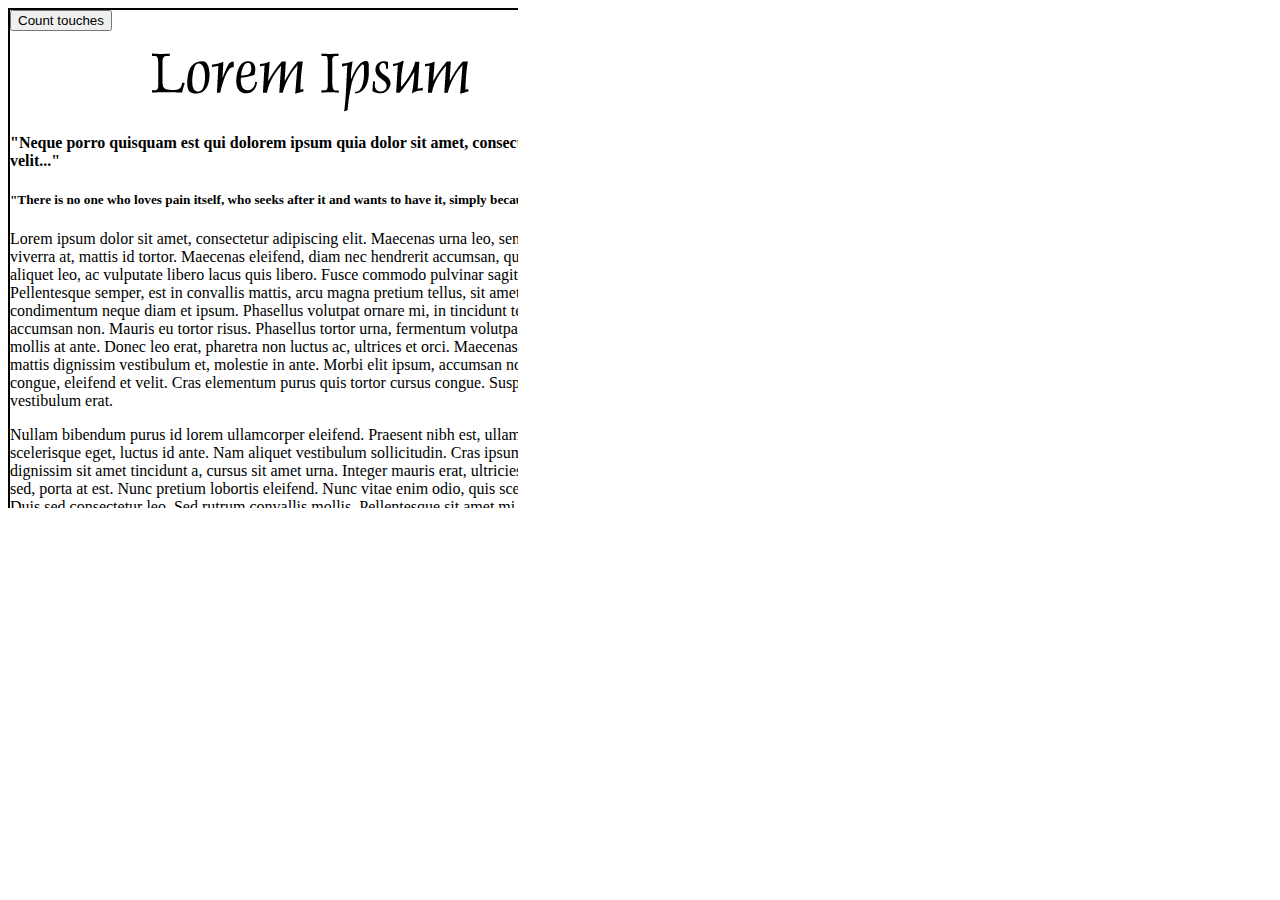
<file: mxTouch-master/example/index.html>
﻿<!DOCTYPE html>
<html >
<head>
<meta name="viewport"
	content="width=device-width, initial-scale=1.0, maximum-scale = 1.0, user-scalable = no" />
<meta http-equiv="Content-Type" content="text/html; charset=utf-8" />
<title>Multi-touch handler example page</title>
<link rel="stylesheet" type="text/css" href="styles.css" />
<script type="text/javascript" src="mxtouch.js"></script>
<script type="text/javascript" src="script.js"></script>
</head>
<body>

<div id="scroller">
	<div id="trace" class="trace">
		<input id="butt" type="button" value="Count touches" />
		<div id="HdrLeft"></div>
		<div id="HdrRight"></div>
		<h1><span>Lorem Ipsum</span></h1>
		<h4>"Neque porro quisquam est qui dolorem ipsum quia dolor sit amet, consectetur, adipisci velit..."</h4>
		<h5>"There is no one who loves pain itself, who seeks after it and wants to have it, simply because it is pain..."</h5>
		<p>
		Lorem ipsum dolor sit amet, consectetur adipiscing elit. Maecenas urna leo, semper ac viverra at, mattis id tortor. Maecenas eleifend, diam nec hendrerit accumsan, quam tortor aliquet leo, ac vulputate libero lacus quis libero. Fusce commodo pulvinar sagittis. Pellentesque semper, est in convallis mattis, arcu magna pretium tellus, sit amet condimentum neque diam et ipsum. Phasellus volutpat ornare mi, in tincidunt tellus accumsan non. Mauris eu tortor risus. Phasellus tortor urna, fermentum volutpat fringilla a, mollis at ante. Donec leo erat, pharetra non luctus ac, ultrices et orci. Maecenas felis purus, mattis dignissim vestibulum et, molestie in ante. Morbi elit ipsum, accumsan non convallis congue, eleifend et velit. Cras elementum purus quis tortor cursus congue. Suspendisse non vestibulum erat.
		</p>
		<p>
		Nullam bibendum purus id lorem ullamcorper eleifend. Praesent nibh est, ullamcorper ut scelerisque eget, luctus id ante. Nam aliquet vestibulum sollicitudin. Cras ipsum enim, dignissim sit amet tincidunt a, cursus sit amet urna. Integer mauris erat, ultricies et malesuada sed, porta at est. Nunc pretium lobortis eleifend. Nunc vitae enim odio, quis scelerisque urna. Duis sed consectetur leo. Sed rutrum convallis mollis. Pellentesque sit amet mi erat. Proin tincidunt velit nec metus pulvinar at luctus leo accumsan. In ac lorem urna. Ut mattis risus vitae sem viverra vitae pretium mauris suscipit. Vestibulum ante ipsum primis in faucibus orci luctus et ultrices posuere cubilia Curae;
		</p>
		<p>
		Curabitur non ante ante, quis lobortis dui. Mauris quis turpis sem, non vestibulum enim. Donec nulla metus, sollicitudin sit amet laoreet nec, eleifend a magna. Nunc facilisis scelerisque rutrum. In elementum turpis a orci accumsan elementum. Sed eget orci lorem. Sed rhoncus, est et porttitor laoreet, arcu diam eleifend arcu, non laoreet lorem quam sit amet nibh. Etiam accumsan, quam vel varius consequat, ante purus placerat urna, non tempus elit orci non nunc. Cras in dolor quis tellus tincidunt hendrerit. Pellentesque facilisis ullamcorper augue, id molestie tortor rutrum sit amet. Donec convallis justo non nunc semper luctus.
		</p>
		<p>
		In et dolor massa. Nam placerat elementum semper. Nulla facilisi. Mauris pretium dui a augue lacinia lacinia. Phasellus id fermentum nunc. Etiam quis luctus dolor. Quisque eget magna vitae diam tempor tincidunt. Vivamus sit amet diam neque, ut facilisis justo. In adipiscing, velit a dignissim eleifend, dui arcu semper enim, quis accumsan odio quam sed sapien.
		</p>
		<p>
		Donec placerat convallis molestie. Donec at dolor quis ligula consectetur bibendum. Maecenas nec sapien et tortor suscipit mattis. Aenean magna neque, hendrerit sed accumsan sit amet, malesuada quis felis. Proin cursus egestas dolor at interdum. Proin at magna sit amet ipsum eleifend tincidunt id et velit. Nulla mattis egestas ipsum ac euismod. Nulla ac volutpat lacus. Maecenas rhoncus vestibulum ipsum, quis elementum diam fringilla vel. Proin sit amet dolor eu tortor aliquam mattis non quis magna. Cras sed orci leo, sed fermentum tortor. Nullam scelerisque purus commodo dui interdum non pulvinar enim accumsan. Proin a lorem lacus, quis elementum justo. Etiam commodo placerat magna. Donec posuere, quam sit amet rutrum ultricies, nibh nisl interdum ipsum, vel molestie neque orci nec purus. Aliquam semper sapien vel risus commodo tempor.
		</p>
		<div id="generated">Generated by <a href="http://www.lipsum.com/" title="Lorem Ipsum">Lorem Ipsum</a></div>
	</div>
</div>

</body>
</html>
</file>
<file: mxTouch-master/example/styles.css>
﻿h1 {
    background: url("images/lorem.gif") no-repeat scroll center top transparent;
    height: 60px;
}

h1 span {
    display: none;
}

h2 {
    font-size: 12px;
    height: 26px;
    text-align: left;
}

h2 span {
    display: none;
}

#scroller{
	width: 510px;
	height: 500px;
	overflow: hidden;
}

.trace{
	border: #000000 solid 2px;
	/*position: absolute;*/
	width: 600px;
	height: 1800px;
	
	overflow: hidden;
}

.object{
	position: relative;
}

.racer{
	width: 20px;
	height: 50px;
	position: relative;
	left: 240px;
	top: 740px;
	border: #000000 solid 1px;
	background-color: #111111;
}
</file>
